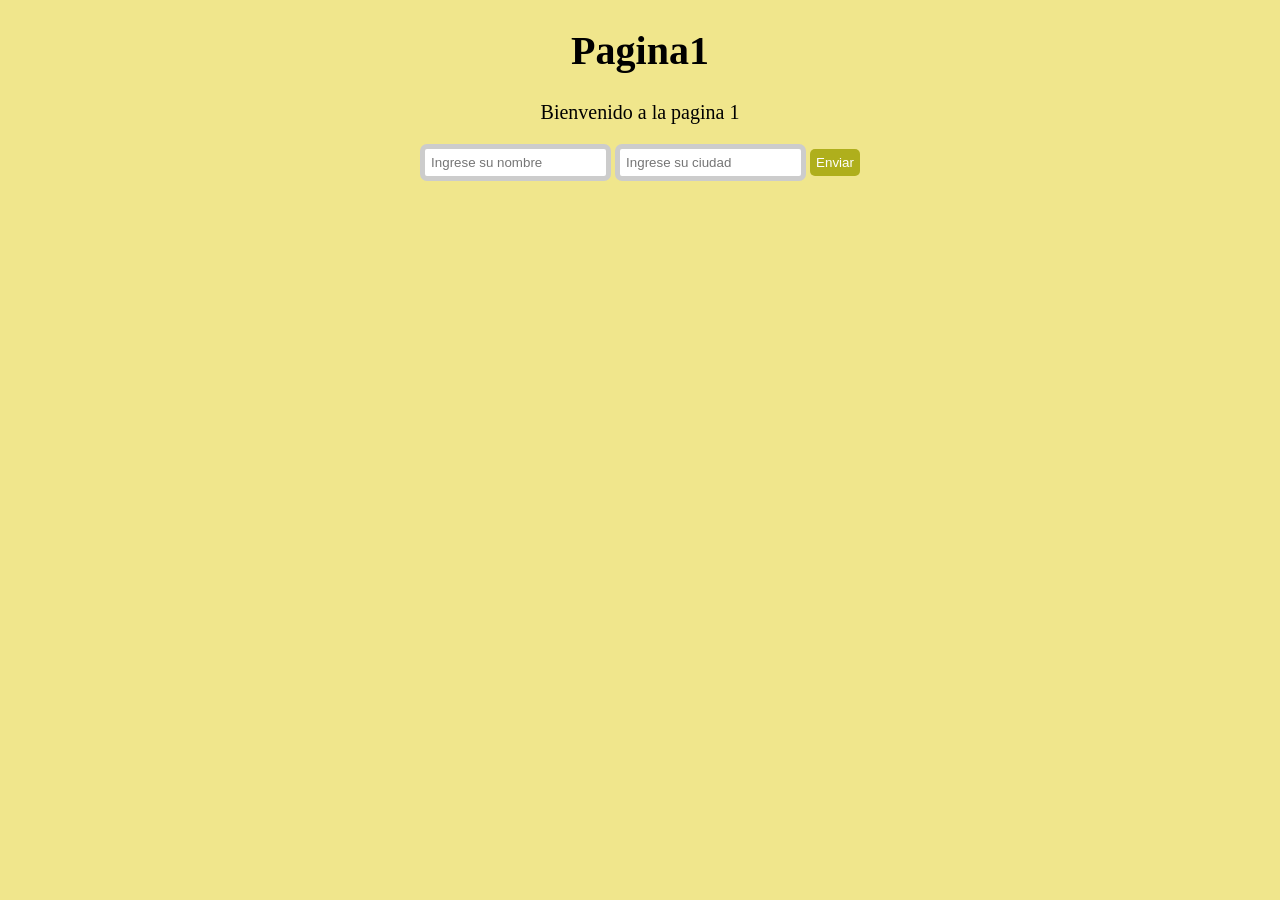
<file: index.html>
<!DOCTYPE html>
<html lang="en">
<head>
    <meta charset="UTF-8">
    <meta name="viewport" content="width=device-width, initial-scale=1.0">
    <title>Pagina1</title>
    <link rel="stylesheet" href="CSS/styles.css">
    <script src="JS/pagina1.js" defer></script>
</head>
<body>
    <h1>Pagina1</h1>
    <p>Bienvenido a la pagina 1</p>
    <input type="text" id="nombre" placeholder="Ingrese su nombre">
    <input type="text" id="ciudad" placeholder="Ingrese su ciudad" >
    <button id="btn-guardar">Enviar</button>
</body>
</html>
</file>
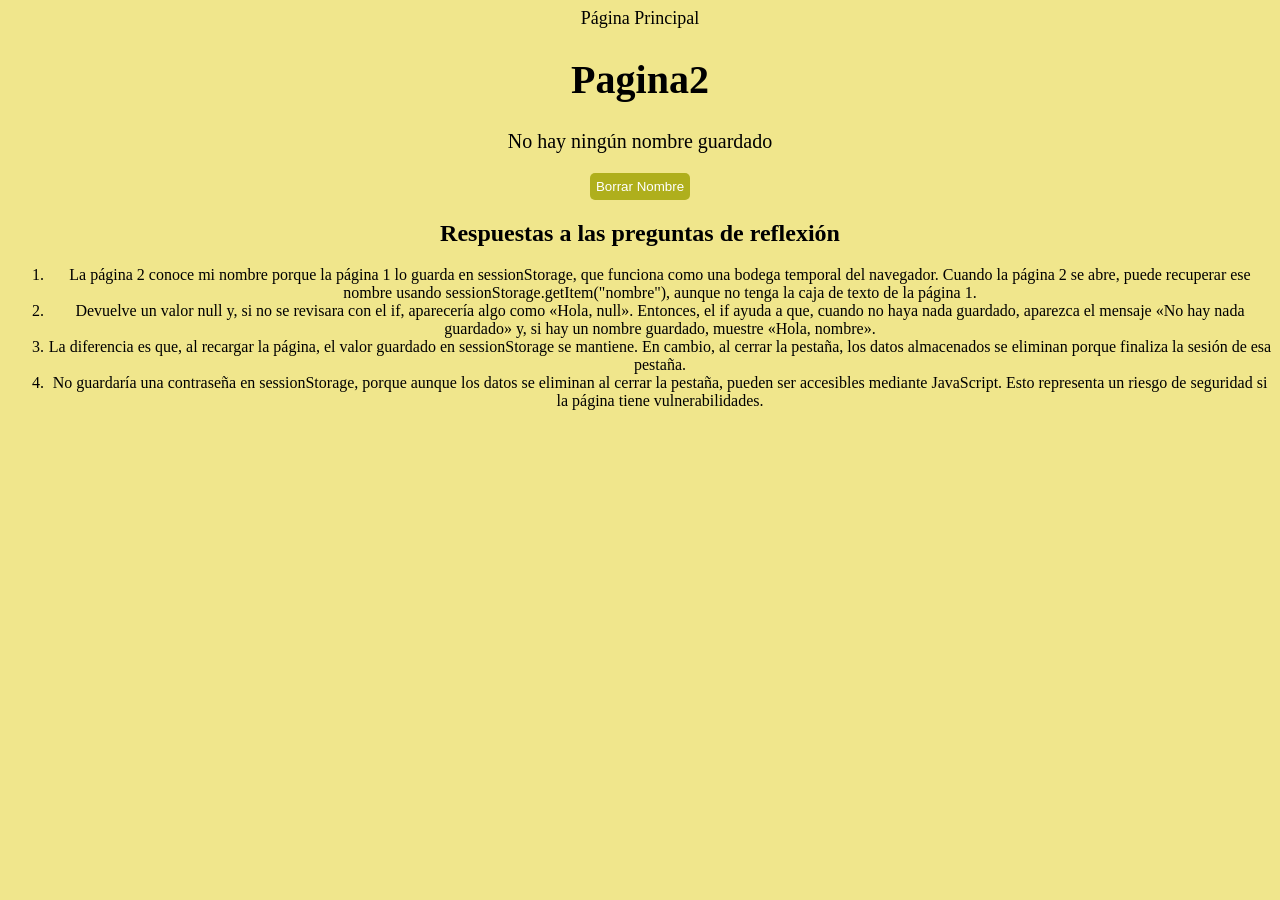
<file: pagina2.html>
<!DOCTYPE html>
<html lang="en">
<head>
    <meta charset="UTF-8">
    <meta name="viewport" content="width=device-width, initial-scale=1.0">
    <title>Pagina2</title>
    <link rel="stylesheet" href="CSS/styles.css">
    <script src="JS/pagina2.js" defer></script> 
</head>
<body>
    <header>
        <nav>
            <a href="index.html">Página Principal</a>
        </nav>
    </header>
    <h1>Pagina2</h1>
    <p id="saludo">Bienvenido a la pagina 2</p>
    <button id="btn-borrar">Borrar Nombre</button>
    <section>
        <h2>Respuestas a las preguntas de reflexión</h2>
            <ol>
                <li>La página 2 conoce mi nombre porque la página 1 lo guarda en sessionStorage, que funciona como una
                    bodega temporal del navegador. Cuando la página 2 se abre, puede recuperar ese nombre usando
                    sessionStorage.getItem("nombre"), aunque no tenga la caja de texto de la página 1.</li>
                <li>Devuelve un valor null y, si no se revisara con el if, aparecería algo como «Hola, null». Entonces,
                    el
                    if ayuda a que, cuando no haya nada guardado, aparezca el mensaje «No hay nada guardado» y, si hay
                    un
                    nombre guardado, muestre «Hola, nombre».</li>
                <li>La diferencia es que, al recargar la página, el valor guardado en sessionStorage se mantiene. En
                    cambio,
                    al cerrar la pestaña, los datos almacenados se eliminan porque finaliza la sesión de esa pestaña.
                </li>
                <li>No guardaría una contraseña en sessionStorage, porque aunque los datos se eliminan al cerrar la
                    pestaña,
                    pueden ser accesibles mediante JavaScript. Esto representa un riesgo de seguridad si la página tiene
                    vulnerabilidades.</li>
            </ol>
    </section>
</body>
</html>
</file>
<file: CSS/styles.css>
body {
    background-color: khaki;
    font-family: 'Times New Roman', Times, serif;
    text-align: center;
}

input {
    border: 5px solid #ccc;
    border-radius: 7px;
    padding: 6px 6px;
}

button {
    background-color: #afaf1c;
    color: white;
    padding: 6px 6px;
    border: none;
    border-radius: 5px;
    cursor: pointer;
}

h1 {
    font-size: 40px;
}

p { 
    font-size: 20px;
}

nav a {
    color: black; /* Color de los enlaces */
    text-decoration: none; /* Quita la línea de subrayado */
    font-size: 18px;
}

/* Opcional: Cambiar el color cuando pasas el mouse por encima de los enlaces */
nav a:hover {
    color: #38bdf8; /* Color del enlace al pasar el cursor */
}
</file>
